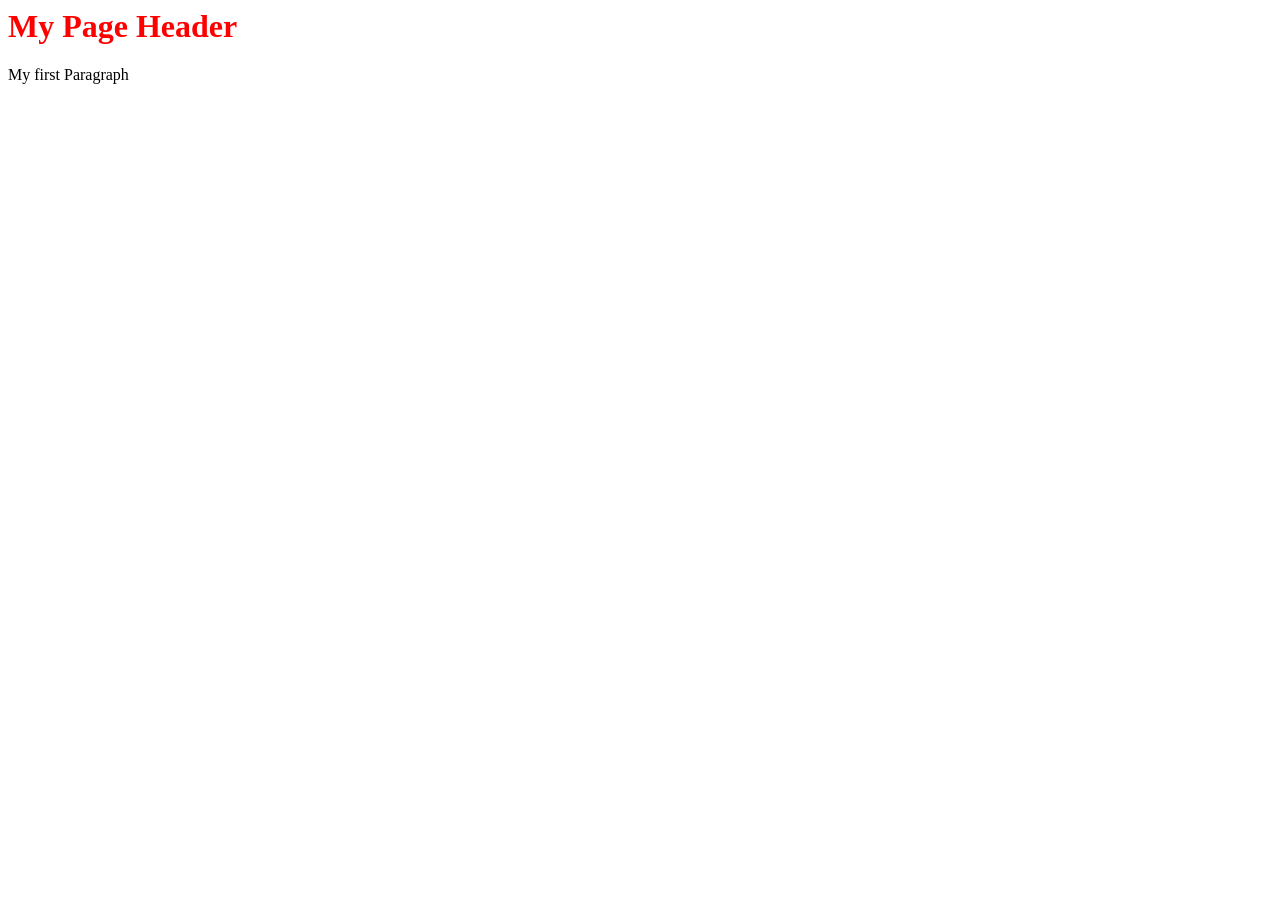
<file: index.html>
<html>
    <head>
        <link rel="stylesheet" type="text/css" href="style.css">
        <title>My Page Title </title>
    </head>
    <body>
        <h1>My Page Header</h1>
        <p>My first Paragraph</p>
    </body>
</html>
</file>
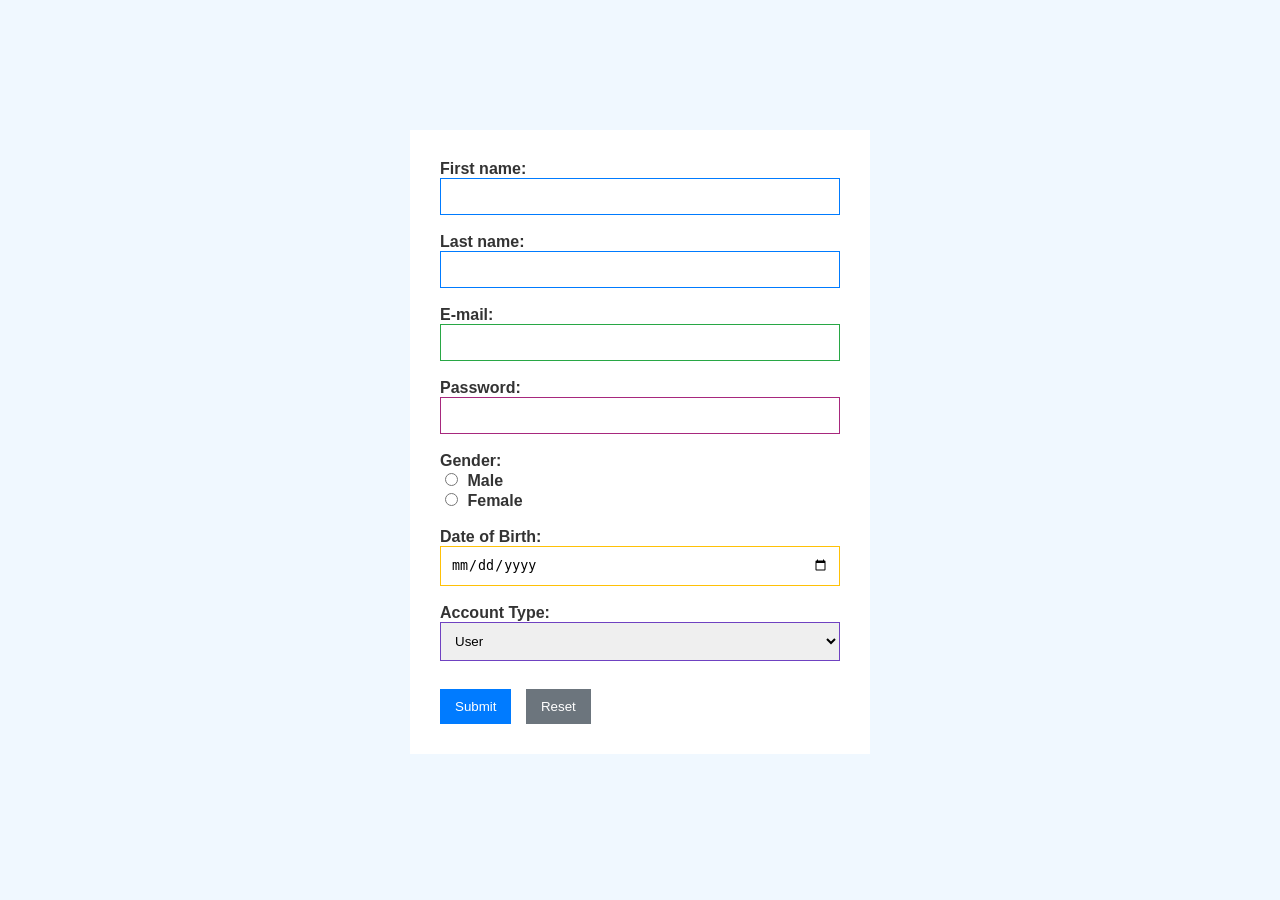
<file: first.html>
<html>
<head>
<link rel="stylesheet" type="text/css" href="second.css">
        <title>Login Form </title>

</head>

<body>
   
 <form action="/submit_form" method="POST" class="form-container">

    <label for="first-name">First name:</label><br>
    <input type="text" id="first-name" name="first-name" class="input-text"><br><br>

    <label for="last-name">Last name:</label><br>
    <input type="text" id="last-name" name="last-name" class="input-text"><br><br>

    <label for="email">E-mail:</label><br>
    <input type="email" id="email" name="email" class="input-email"><br><br>

    <label for="password">Password:</label><br>
    <input type="password" id="password" name="password" class="input-pass"><br><br>

    <label>Gender:</label><br>
    <input type="radio" id="male" name="gender" value="male" class="input-radio">
    <label for="male">Male</label><br>
    <input type="radio" id="female" name="gender" value="female" class="input-radio">
    <label for="female">Female</label><br><br>

    <label for="dob">Date of Birth:</label><br>
    <input type="date" id="dob" name="dob" class="input-date"><br><br>

    <label for="role">Account Type:</label><br>
    <select id="role" name="role" class="input-select">
      <option value="user">User</option>
      <option value="admin">Admin</option>
      <option value="manager">Manager</option>
    </select><br><br>

    <input type="submit" value="Submit" class="btn-submit">
    <input type="reset" value="Reset" class="btn-reset">

  </form>
</body>



</html>
</file>
<file: style.css>
h1 {
    color: red;
}
</file>
<file: second.css>
body {
    font-family: Arial, sans-serif;
    background-color: #f0f8ff;
    display: flex;
    align-items: center;
    justify-content: center;
    min-height: 100vh;
    margin: 0;
}

.form-container {
  background-color: #fff;
  padding: 30px;
  width: 400px;
}

label {
  font-weight: bold;
  color: #333;
}

.input-text {
  padding: 10px;
  border: 1px solid #007bff;

  width: 100%;
}

.input-email {
  padding: 10px;
  border: 1px solid #28a745;

  width: 100%;
}

.input-pass {
  padding: 10px;
  border: 1px solid #a7287d;

  width: 100%;
}

.input-radio {
  margin-right: 5px;
}

.input-date {
  padding: 10px;
  border: 1px solid #ffc107;
 
  width: 100%;
}

.input-select {
  padding: 10px;
  border: 1px solid #6f42c1;
 
  width: 100%;
}

.btn-submit, .btn-reset {
  padding: 10px 15px;
  border: none;
 
  margin-right: 10px;
  margin-top: 10px;

}

.btn-submit {
  background-color: #007bff;
  color: white;
}

.btn-reset {
  background-color: #6c757d;
  color: white;
}
</file>
